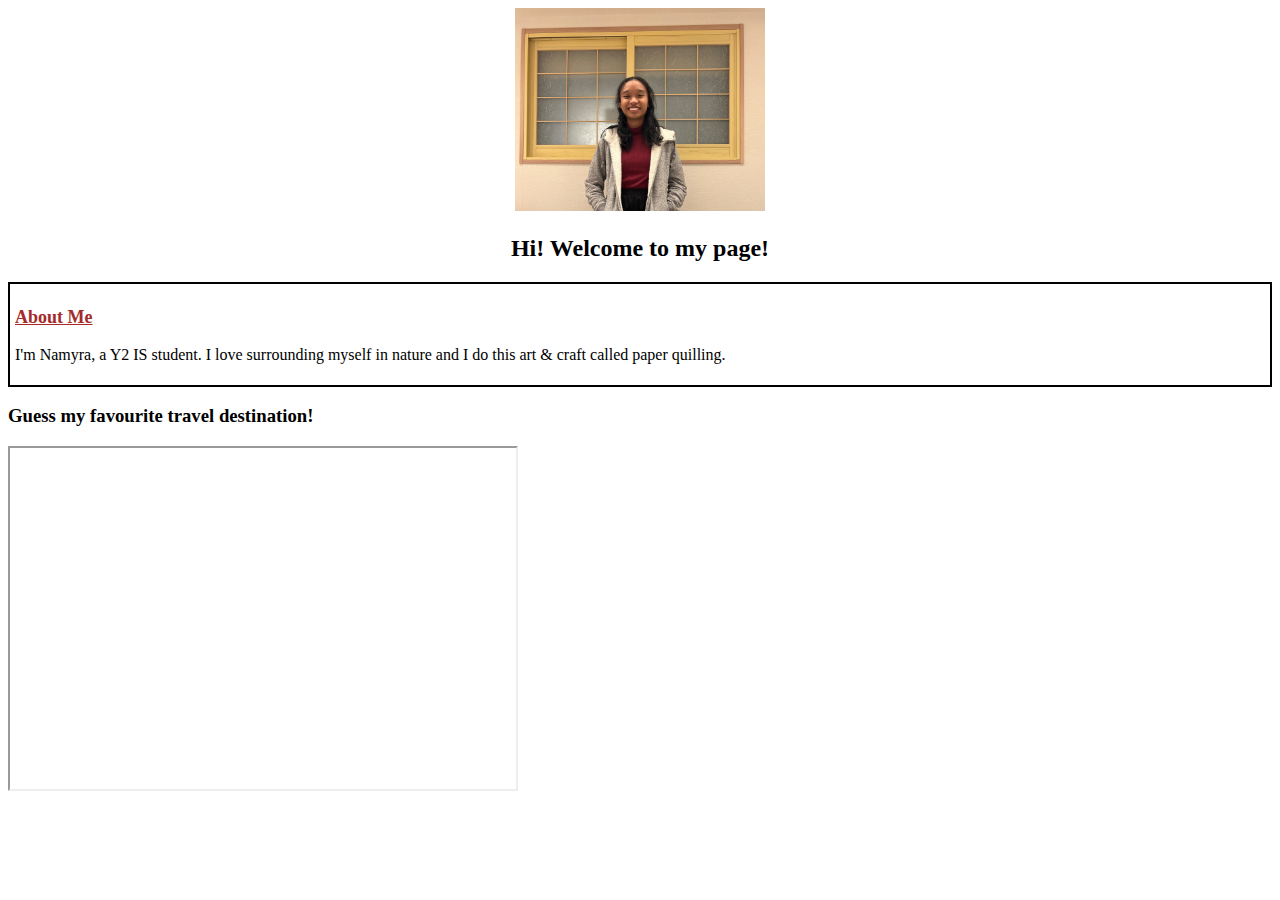
<file: index.html>
<!DOCTYPE html>
<html lang="en">
<head>
    <meta charset="UTF-8">
    <meta name="viewport" content="width=device-width, initial-scale=1.0">
    <title>My Personal Bio</title>

    <style>

        h2{
            text-align: center;
            
        }

        .profile-image{
            text-align: center;
            border-radius: 8px;
        }
        
        .video-container{
            position: relative;
            width: 40%; /* Adjust width as needed */
            height: 20%;
            padding-bottom: 30%; /* 16:9 aspect ratio (height / width) */
            
        }

        .video-container iframe {
            position: absolute;
            width: 100%;
            height: 90%;
        }

        .about-me{
            border:2px solid black;
            padding:5px
            
        }
        
        .about-me h3{
            text-align: left;
            color:brown;
            text-decoration: underline;
            font-size: large;
            
        }
        


    </style>
</head>
<body>
    <header>
        <div class="profile-image">
            <img src="personal_bio_images/profile_pic.jpg" height=20% width=250px alt="Profile Picture">
        </div>
    </header>

    <section>
        <h2>Hi! Welcome to my page!</h2>
    </section>

    <section class="about-me">
    <h3>About Me</h3>
    <p>I'm Namyra, a Y2 IS student. I love surrounding myself in nature and I do this art & craft called paper quilling.</p>
    </section>

    <section>
        <h3>Guess my favourite travel destination!</h3>
        <div class="video-container">
            <iframe src="https://www.youtube.com/embed/BOpcdmjc7PA?autoplay=1&mute=1"> <!--add autoplay=1 and mute=1 parameters to the video url after the ?-->
            </iframe>
        </div>
    </section>
</body>
</html>
</file>
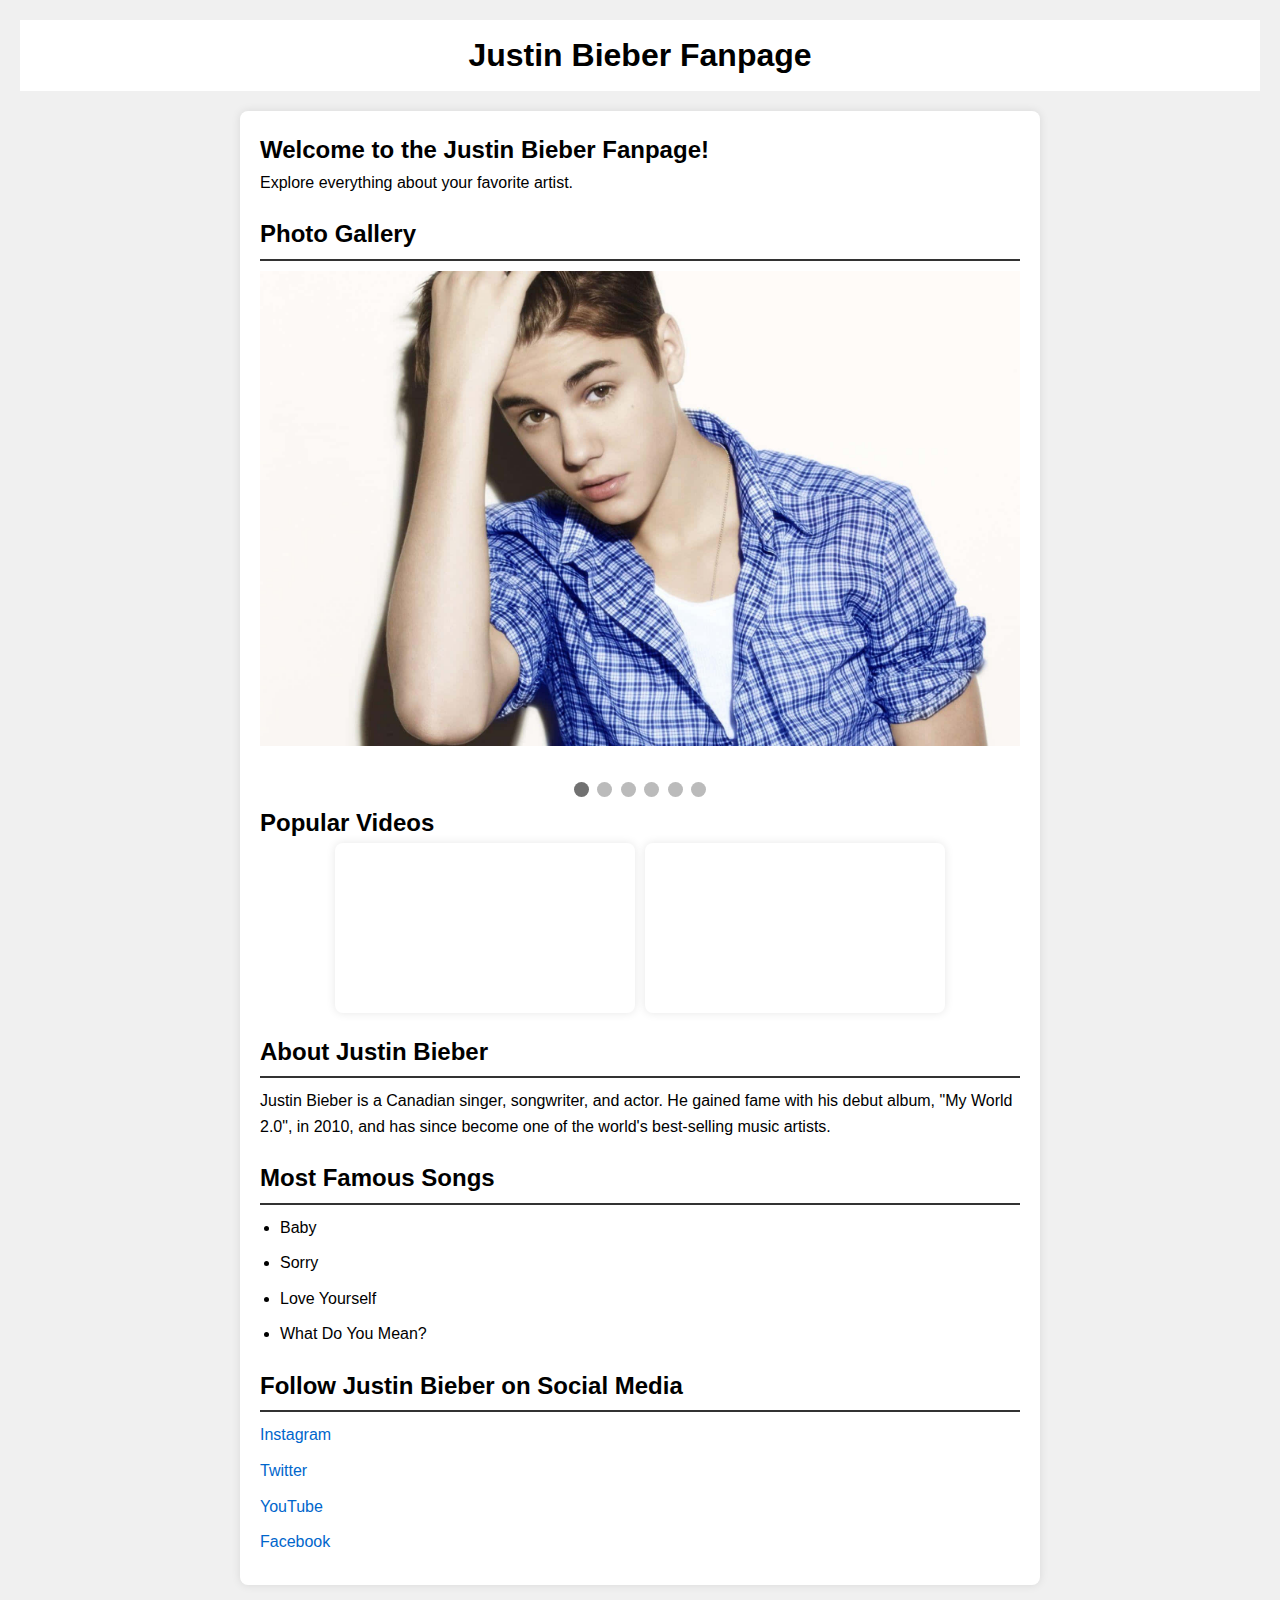
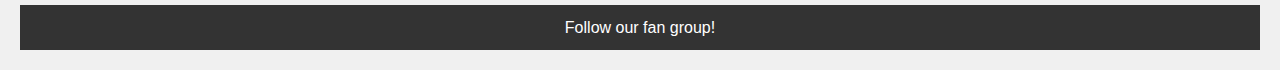
<file: justin fanpage.html>
<!DOCTYPE html>
<html lang="en">
<head>
    <meta charset="UTF-8">
    <meta name="viewport" content="width=device-width, initial-scale=1.0">
    <title>Justin Bieber Fanpage</title>
    <link rel="stylesheet" href="stylesheet.css">
</head>
<body>
    <header>
        <h1>Justin Bieber Fanpage</h1>
    </header>
    <main>
        <section class="intro">
            <h2>Welcome to the Justin Bieber Fanpage!</h2>
            <p>Explore everything about your favorite artist.</p>
        </section>
        <!-- <section class="gallery">
            <h2>Photo Gallery</h2>
            <div class="photo">
                <img src="images/justin1.jpg" alt="Justin Bieber">
                <img src="images/justin2.jpg" alt="Justin Bieber">
                <img src="images/justin3.jpg" alt="Justin Bieber">
                <img src="images/justin4.jpg" alt="Justin Bieber">
                <img src="images/justin5.jpg" alt="Justin Bieber">
                <img src="images/justin6.jpg" alt="Justin Bieber">
            </div>
        </section> -->
        <section class="gallery">
            <h2>Photo Gallery</h2>
            <div class="slideshow-container">
                <div class="slide fade">
                    <img src="images/justin1.jpg" style="width:100%" alt="Justin Bieber 1">
                </div>
                <div class="slide fade">
                    <img src="images/justin2.jpg" style="width:100%" alt="Justin Bieber 2">
                </div>
                <div class="slide fade">
                    <img src="images/justin3.jpg" style="width:100%" alt="Justin Bieber 3">
                </div>
                <div class="slide fade">
                    <img src="images/justin4.jpg" style="width:100%" alt="Justin Bieber 4">
                </div>
                <div class="slide fade">
                    <img src="images/justin5.jpg" style="width:100%" alt="Justin Bieber 5">
                </div>
                <div class="slide fade">
                    <img src="images/justin6.jpg" style="width:100%" alt="Justin Bieber 6">
                </div>
            </div>
            <br>
            <!-- <div style="text-align:center">
                <span class="dot"></span> 
                <span class="dot"></span> 
                <span class="dot"></span> 
            </div> -->
            <div style="text-align:center">
                <span class="dot" onclick="currentSlide(1)"></span> 
                <span class="dot" onclick="currentSlide(2)"></span> 
                <span class="dot" onclick="currentSlide(3)"></span> 
                <span class="dot" onclick="currentSlide(4)"></span>
                <span class="dot" onclick="currentSlide(5)"></span>
                <span class="dot" onclick="currentSlide(6)"></span>
            </div>

        </section>

        <section class="videos">
            <h2>Popular Videos</h2>
            <div class="video-container">
                <iframe src="https://www.youtube.com/embed/dQw4w9WgXcQ" title="Justin Bieber Video 1" frameborder="0" allow="accelerometer; autoplay; clipboard-write; encrypted-media; gyroscope; picture-in-picture" allowfullscreen></iframe>
                <iframe src="https://www.youtube.com/embed/kffacxfA7G4" title="Justin Bieber Video 2" frameborder="0" allow="accelerometer; autoplay; clipboard-write; encrypted-media; gyroscope; picture-in-picture" allowfullscreen></iframe>
            </div>
        </section>

        <section class="bio">
            <h2>About Justin Bieber</h2>
            <p>Justin Bieber is a Canadian singer, songwriter, and actor. He gained fame with his debut album, "My World 2.0", in 2010, and has since become one of the world's best-selling music artists.</p>
        </section>
        <section class="songs">
            <h2>Most Famous Songs</h2>
            <ul>
                <li>Baby</li>
                <li>Sorry</li>
                <li>Love Yourself</li>
                <li>What Do You Mean?</li>
            </ul>
        </section>
        <section class="social-media">
            <h2>Follow Justin Bieber on Social Media</h2>
            <ul>
                <li><a href="https://www.instagram.com/justinbieber" target="_blank">Instagram</a></li>
                <li><a href="https://twitter.com/justinbieber" target="_blank">Twitter</a></li>
                <li><a href="https://www.youtube.com/user/kidrauhl" target="_blank">YouTube</a></li>
                <li><a href="https://www.facebook.com/justinbieber" target="_blank">Facebook</a></li>
            </ul>
        </section>
    </main>
    <footer>
        <p>Follow our fan group!</p>
    </footer>
    <script src="script.js"></script>
</body>
</html>
</file>
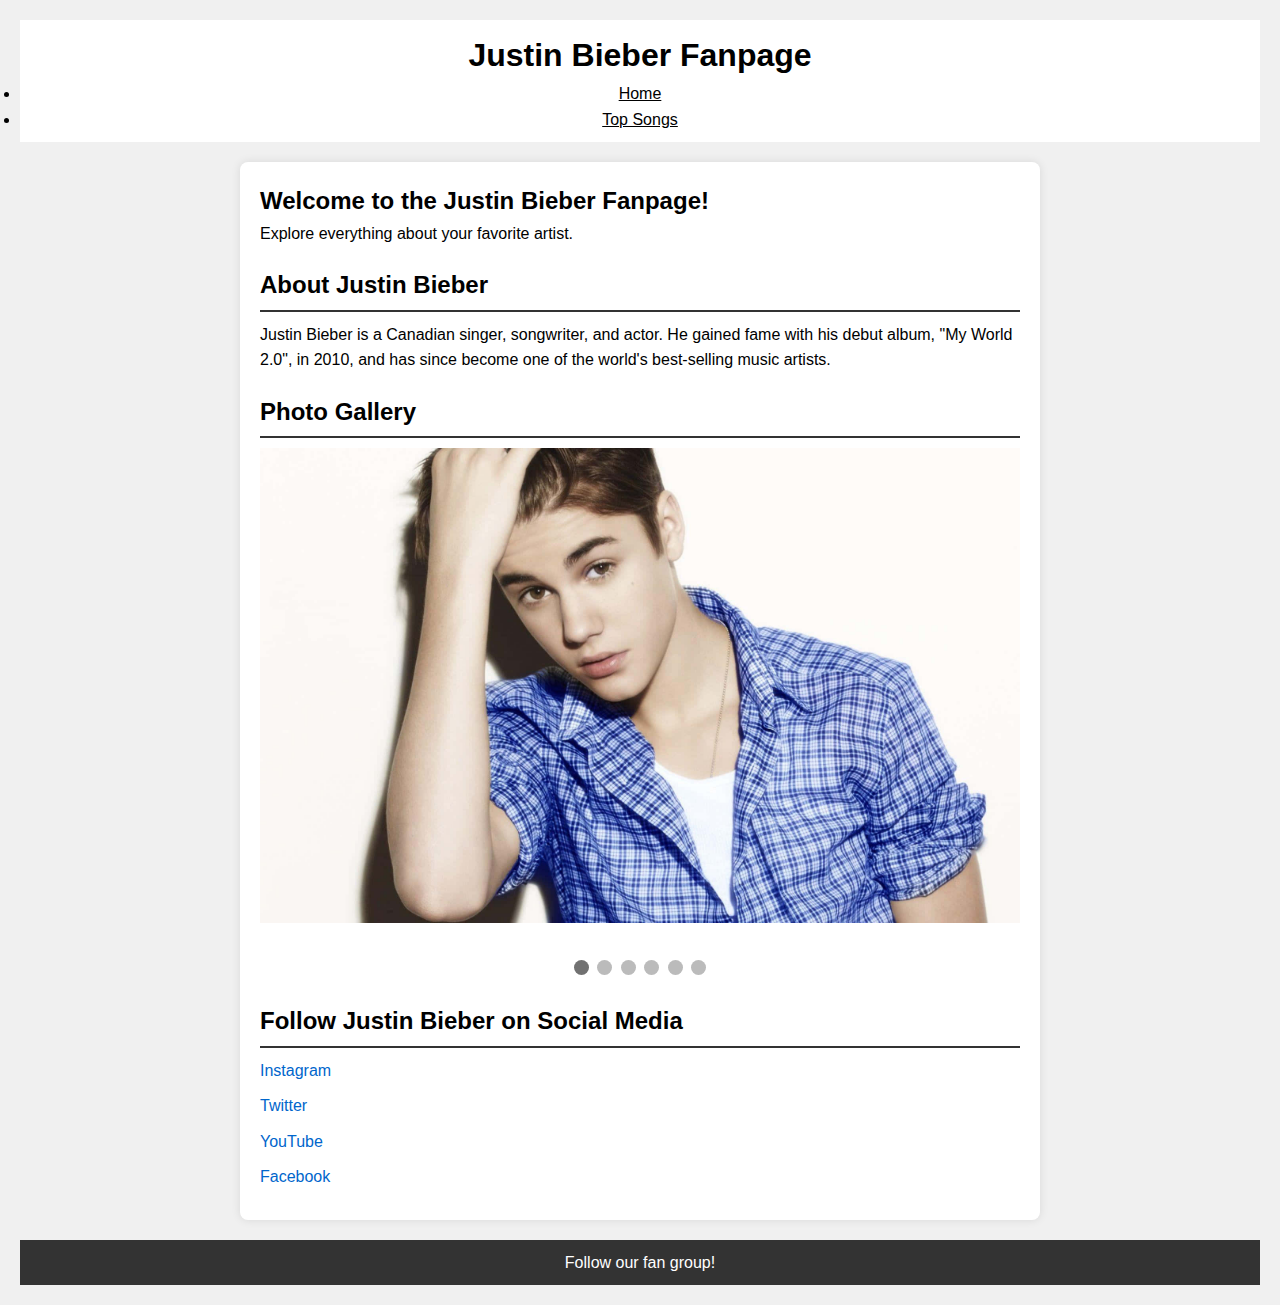
<file: justin_fanpage.html>
<!DOCTYPE html>
<html lang="en">
<head>
    <meta charset="UTF-8">
    <meta name="viewport" content="width=device-width, initial-scale=1.0">
    <title>Justin Bieber Fanpage</title>
    <link rel="stylesheet" href="stylesheet.css">
</head>

<body>
    <header>
        <h1>Justin Bieber Fanpage</h1>
        <nav>
            <ul>
                <li><a href="justin_fanpage.html" style="color:black" class="home-link">Home</a></li>
            
                <li><a href="justin_songs.html" style="color:black" class="song-link" >Top Songs</a></li>
                
            </ul>
        </nav>
    </header>
    <main>
        <section class="intro">
            <h2>Welcome to the Justin Bieber Fanpage!</h2>
            <p>Explore everything about your favorite artist.</p>
        </section>

        <section class="bio">
            <h2>About Justin Bieber</h2>
            <p>Justin Bieber is a Canadian singer, songwriter, and actor. He gained fame with his debut album, "My World 2.0", in 2010, and has since become one of the world's best-selling music artists.</p>
        </section>

        <section class="gallery">
            <h2>Photo Gallery</h2>
            <div class="slideshow-container">
                <div class="slide fade">
                    <img src="justin_images/justin1.jpg" style="width:100%" alt="Justin Bieber 1">
                </div>
                <div class="slide fade">
                    <img src="justin_images/justin2.jpg" style="width:100%" alt="Justin Bieber 2">
                </div>
                <div class="slide fade">
                    <img src="justin_images/justin3.jpg" style="width:100%" alt="Justin Bieber 3">
                </div>
                <div class="slide fade">
                    <img src="justin_images/justin4.jpg" style="width:100%" alt="Justin Bieber 4">
                </div>
                <div class="slide fade">
                    <img src="justin_images/justin5.jpg" style="width:100%" alt="Justin Bieber 5">
                </div>
                <div class="slide fade">
                    <img src="justin_images/justin6.jpg" style="width:100%" alt="Justin Bieber 6">
                </div>
            </div>
            <br>
          
            <div style="text-align:center">
                <span class="dot" onclick="currentSlide(1)"></span> 
                <span class="dot" onclick="currentSlide(2)"></span> 
                <span class="dot" onclick="currentSlide(3)"></span> 
                <span class="dot" onclick="currentSlide(4)"></span>
                <span class="dot" onclick="currentSlide(5)"></span>
                <span class="dot" onclick="currentSlide(6)"></span>
            </div>

        </section>

        
        <section class="social-media">
            <h2>Follow Justin Bieber on Social Media</h2>
            <ul>
                <li><a href="https://www.instagram.com/justinbieber" target="_blank">Instagram</a></li>
                <li><a href="https://twitter.com/justinbieber" target="_blank">Twitter</a></li>
                <li><a href="https://www.youtube.com/user/kidrauhl" target="_blank">YouTube</a></li>
                <li><a href="https://www.facebook.com/justinbieber" target="_blank">Facebook</a></li>
            </ul>
        </section>

    </main>
    <footer>
        <p>Follow our fan group!</p>
    </footer>
    <script src="script.js"></script>
</body>
</html>

</html>
</file>
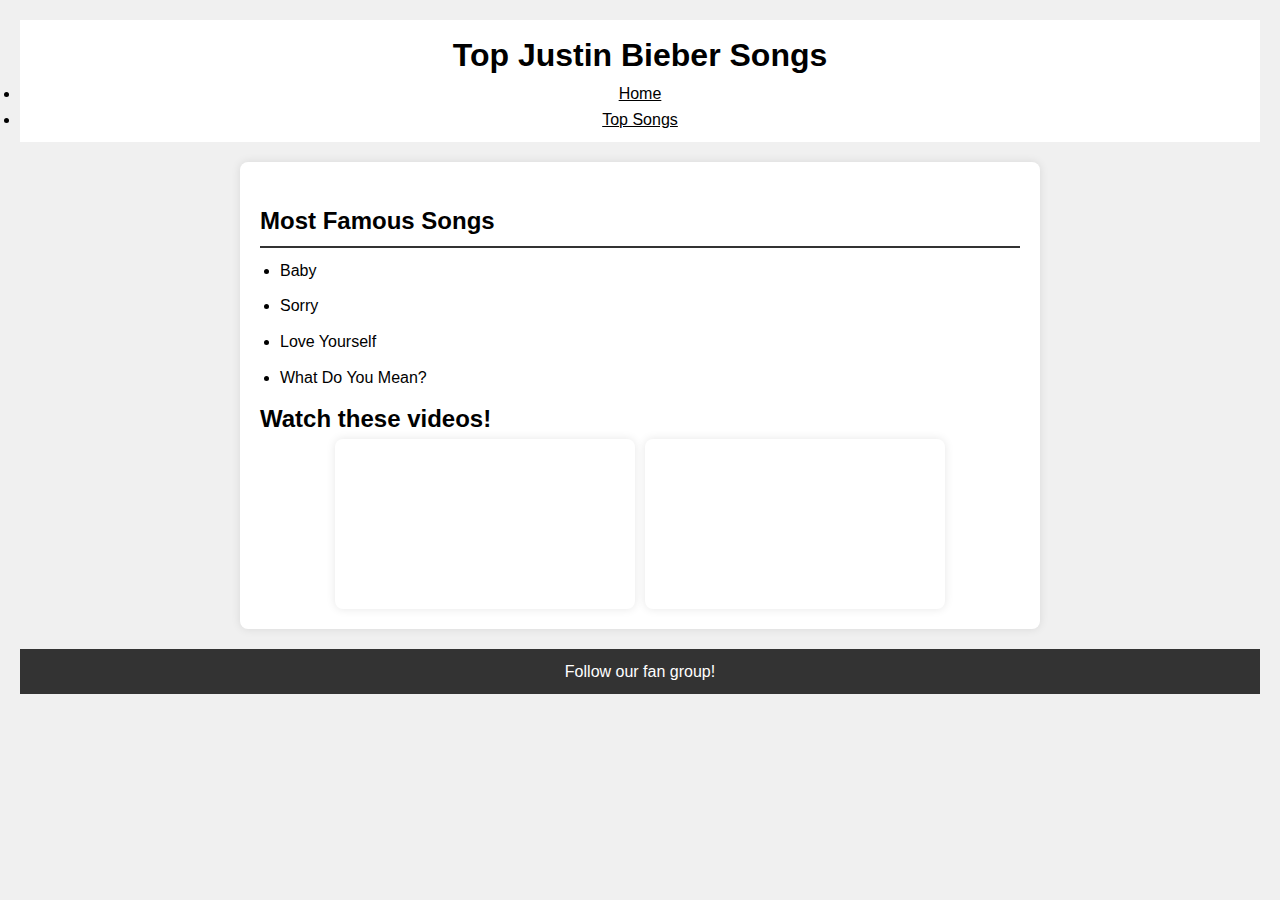
<file: justin_songs.html>
<!DOCTYPE html>
<html lang="en">
<head>
    <meta charset="UTF-8">
    <meta name="viewport" content="width=device-width, initial-scale=1.0">
    <title>Justin Bieber's Top Songs</title>
    <link rel="stylesheet" href="stylesheet.css">
</head>
<body>
    <header>
        <h1>Top Justin Bieber Songs</h1>
        <nav>
            <ul>
                <li><a href="justin_fanpage.html" style="color:black" class="home-link">Home</a></li>
               
                <li><a href="justin_songs.html" style="color:black" class="song-link">Top Songs</a></li>
               
            </ul>
        </nav>
    </header>
    <main>
        <section class="songs">
            <h2>Most Famous Songs</h2>
            <ul>
                <li>Baby</li>
                <li>Sorry</li>
                <li>Love Yourself</li>
                <li>What Do You Mean?</li>
            </ul>
        </section>

        <section class="videos">
            <h2>Watch these videos!</h2>
            <div class="video-container">
                
                <iframe width="560" height="315" 
                        src="https://www.youtube.com/embed/oyEuk8j8imI" 
                        title="Justin Bieber - Love Yourself" 
                        frameborder="0" 
                        allow="accelerometer; autoplay; clipboard-write; encrypted-media; gyroscope; picture-in-picture; web-share" 
                        allowfullscreen>
                </iframe>
                
                <iframe width="560" height="315" 
                        src="https://www.youtube.com/embed/kffacxfA7G4" 
                        title="Justin Bieber - Baby" 
                        frameborder="0" 
                        allow="accelerometer; autoplay; clipboard-write; encrypted-media; gyroscope; picture-in-picture; web-share" 
                        allowfullscreen>
                </iframe>
            </div>
        </section>
    </main>
    <footer>
        <p>Follow our fan group!</p>
    </footer>
    <script src="script.js"></script>
</body>
</html>
</file>
<file: stylesheet.css>
/* Basic reset and styles */
* {
    margin: 0;
    padding: 0;
    box-sizing: border-box;
}

@keyframes animateBackground {
    0% { background-color: #ff7e5f; }
    50% { background-color: #feb47b; }
    100% { background-color: #ff7e5f; }
}

/* body {
    animation: animateBackground 10s ease infinite;
    color: #fff;
} */

body {
    font-family: Arial, sans-serif;
    line-height: 1.6;
    background-color: #f0f0f0;
    margin: 20px;
    animation: animateBackground 10s ease infinite;
    /* color: #fff; */
}

header {
    background-color: white;
    color:black;
    text-align: center;
    padding: 10px 0;
}

header h1 {
    font-size: 2em;
}

.home-link:visited {
    color:black;} /* Ensure visited links remain the same color */

.song-link:visited {
    color:black;} /* Ensure visited links remain the same color */

main {
    max-width: 800px;
    margin: 20px auto;
    background-color: #fff;
    padding: 20px;
    border-radius: 8px;
    box-shadow: 0 0 10px rgba(0, 0, 0, 0.1);
}

.gallery {
    margin-top: 20px;
}

.gallery h2 {
    font-size: 1.5em;
    border-bottom: 2px solid #333;
    padding-bottom: 5px;
    margin-bottom: 10px;
}

.photo {
    margin-bottom: 20px;
    text-align: center;
}

.photo img {
    max-width: 20%;
    height: auto;
    border-radius: 8px;
    box-shadow: 0 0 5px rgba(0, 0, 0, 0.2);
}

.slideshow-container {
    max-width: 1000px;
    position: relative;
    margin: auto;
}

.slide {
    display: none;
}

.fade {
    animation-name: fade;
    animation-duration: 1.5s;
}

@keyframes fade {
    from {opacity: .4} 
    to {opacity: 1}
}

.dot {
    height: 15px;
    width: 15px;
    margin: 0 2px;
    background-color: #bbb;
    border-radius: 50%;
    display: inline-block;
    transition: background-color 0.6s ease;
}

.active {
    background-color: #717171;
}

.video-container {
    display: flex;
    flex-wrap: wrap;
    gap: 10px;
    justify-content: center;
}

.video-container iframe {
    width: 100%;
    max-width: 300px; /* Adjust as needed */
    height: 170px; /* Adjust height as needed */
    border-radius: 8px;
    box-shadow: 0 0 10px rgba(0, 0, 0, 0.1);
}


.bio {
    margin-top: 20px;
}

.bio h2 {
    font-size: 1.5em;
    border-bottom: 2px solid #333;
    padding-bottom: 5px;
    margin-bottom: 10px;
}

.songs {
    margin-top: 20px;
}

.songs h2 {
    font-size: 1.5em;
    border-bottom: 2px solid #333;
    padding-bottom: 5px;
    margin-bottom: 10px;
}

.songs ul {
    list-style-type: disc;
    padding-left: 20px;
}

.songs ul li {
    margin-bottom: 10px;
}

.social-media {
    margin-top: 20px;
}

.social-media h2 {
    font-size: 1.5em;
    border-bottom: 2px solid #333;
    padding-bottom: 5px;
    margin-bottom: 10px;
}

.social-media ul {
    list-style-type: none;
    padding-left: 0;
}

.social-media ul li {
    margin-bottom: 10px;
}

.social-media ul li a {
    text-decoration: none;
    color: #0066cc;
}

.social-media ul li a:hover {
    text-decoration: underline;
}


footer {
    text-align: center;
    margin-top: 20px;
    padding: 10px 0;
    background-color: #333;
    color: #fff;
}
</file>
